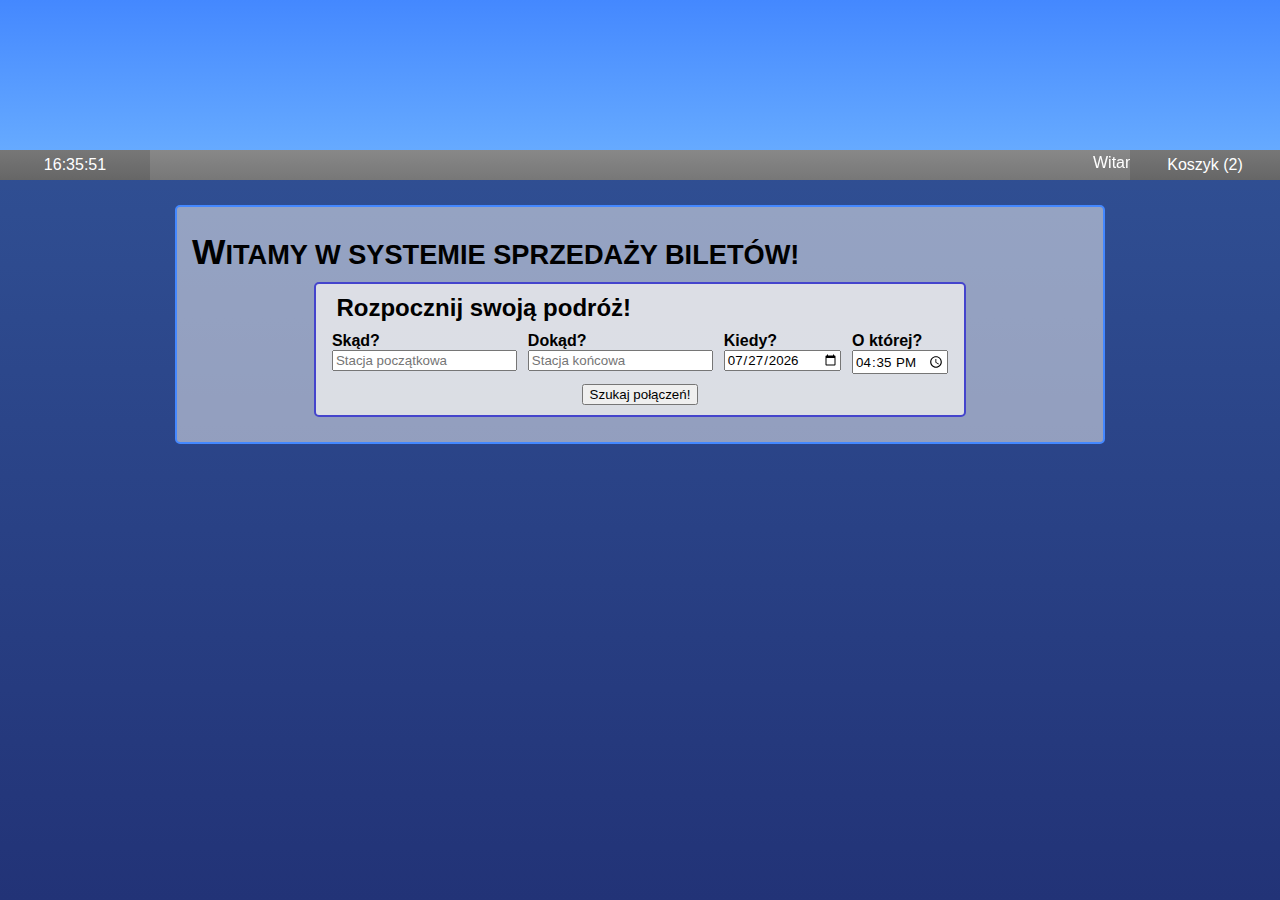
<file: index.html>
<!DOCTYPE html>
<html lang="en">
<head>
    <meta charset="UTF-8">
    <meta name="viewport" content="width=device-width, initial-scale=1.0">
    <link rel="stylesheet" href="style.css"/>
    <script src="https://ajax.googleapis.com/ajax/libs/jquery/3.7.1/jquery.min.js"></script>
    <script src="script.js"></script>
    <title>Sprzedaż biletów</title>
</head>
<body>
    <div id="banner">
        <div id="bannerbg">

        </div>
        <div id="stripestick">
            <div id="stripe">
                <div id="stripeclock">21:30:04</div>
                <div id="stripetext">
                    <marquee id="stripecontent">
                        <div class="stripeline"><div class="stripelwrap">Test nowego systemu Informacji Pasażerskiej.</div></div>
                        <div class="stripeline"><div class="stripelwrap">System w budowie.</div></div>
                        <div class="stripeline"><div class="stripelwrap">Jeżeli to widzisz, JavaScript nie działa...</div></div>
                    </marquee>
                </div>
                <div id="stripecart">Koszyk (0)</div>
            </div>
        </div>
    </div>
    <div id="content">
        <div id="pagemain" class="page visible">
            <h1>Witamy w systemie sprzedaży biletów!</h1>
            <div class="search info">
                <h2>Rozpocznij swoją podróż!</h2>
                <div class="inputs">
                    <div class="input">
                        <label for="station1">Skąd?</label>
                        <input type="text" id="station1" placeholder="Stacja początkowa">
                    </div>
                    <div class="input">
                        <label for="station2">Dokąd?</label>
                        <input type="text" id="station2" placeholder="Stacja końcowa">
                    </div>
                    <div class="input">
                        <label for="date">Kiedy?</label>
                        <input type="date" id="date">
                    </div>
                    <div class="input">
                        <label for="time">O której?</label>
                        <input type="time" id="time">
                    </div>
                </div>
                <div class="button">
                    <button id="search">Szukaj połączeń!</button>
                </div>
            </div>
        </div>
        <div id="pagetrain" class="page">
            <h1>Wyniki wyszukiwania pociągów</h1>
            <div id="trains">Jeżeli to widzisz, JavaScript nie działa.</div>
        </div>
        <div id="pageticket" class="page">
            <h1>Szczegóły połączenia</h1>
            <div id="error_noselect" class="failure">Musisz najpierw wybrać miejsce na schemacie, a dopiero potem kliknąć <b>[Wybierz miejsce ze schematu]</b> na bilecie.</div>
            <h2>Skład pociągu</h2>
            <div class="consist info">
                <div class="direction">
                    Kierunek jazdy
                    <div class="arrow"><<<</div>
                </div>
                <div class="wagons" id="consist">Jeżeli to widzisz, JavaScript nie działa.</div>
                <div class="direction">
                    Kierunek jazdy
                    <div class="arrow"><<<</div>
                </div>
            </div>
            <h2>Schemat miejsc</h2>
            <div class="wagonl info">
                <div class="layoutscroll">
                    <div class="layout" id="layout">Jeżeli to widzisz, JavaScript nie działa.</div>
                </div>
            </div>
            <h1>Kup bilet</h1>
            <div id="ticket" class="ticketinfo">Jeżeli to widzisz, JavaScript nie działa.</div>
        </div>
        <div id="pageticketadd" class="page">
            <h1>Kup bilet</h1>
            <div class="success">
                Bilet został dodany do koszyka.
                <br/>
                Możesz teraz:
                <button id="newreturnsearch">Wyszukać połączenie z powrotem</button>
                <button id="gotomain">Wyszukać nowe połączenie</button>
                <button id="gotocart">Przejść do koszyka i opłacić bilety</button>
            </div>
        </div>
        <div id="pagecart" class="page">
            <h1>Koszyk</h1>
            <div id="cart">Jeżeli to widzisz, JavaScript nie działa.</div>
            <div class="cartsummary">
                <div class="price">
                    <div class="header">Łącznie do zapłaty:</div>
                    <div class="value">---</div>
                </div>
                <button id="payment">Opłać bilety</button>
                <button id="gotomain">Strona główna</button>
            </div>
        </div>
        <div id="pagepayment" class="page">
            <h1>Płatność</h1>
            <div class="info page visible">
                Płatność jest w trakcie przetwarzania. Proszę chwilę poczekać...
            </div>
            <div class="success page">
                Płatność zrealizowana! Możesz zobaczyć swoje bilety w koszyku.
                <button id="gotocart">Przejdź do koszyka</button>
                <button id="gotomain">Strona główna</button>
            </div>
            <div class="failure page">
                Płatność nie powiodła się... Możesz ponowić próbę płatności przechodząc do koszyka.
                <button id="gotocart">Przejdź do koszyka</button>
                <button id="gotomain">Strona główna</button>
            </div>
        </div>
    </div>
</body>
</html>
</file>
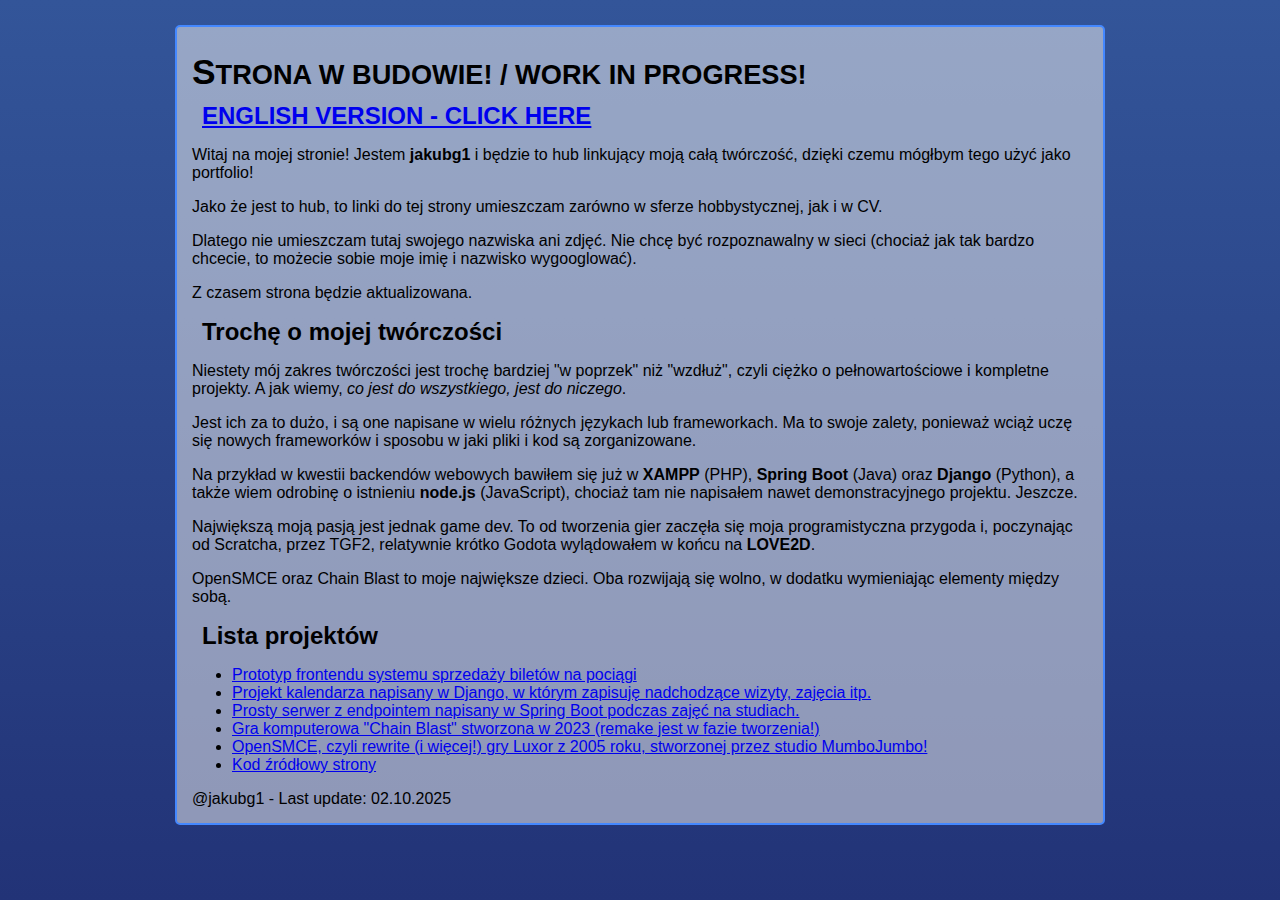
<file: index_pl.html>
<html>
    <meta charset="UTF-8">
    <meta name="viewport" content="width=device-width, initial-scale=1.0">
    <link rel="stylesheet" href="style.css"/>
    <title>jakubg1's page!</title>
</html>
<body>
    <div id="content">
        <h1>Strona w budowie! / Work in progress!</h1>
        <h2><a href="index.html">ENGLISH VERSION - CLICK HERE</a></h2>
        <p>Witaj na mojej stronie! Jestem <b>jakubg1</b> i będzie to hub linkujący moją całą twórczość, dzięki czemu mógłbym tego użyć jako portfolio!</p>
        <p>Jako że jest to hub, to linki do tej strony umieszczam zarówno w sferze hobbystycznej, jak i w CV.</p>
        <p>Dlatego nie umieszczam tutaj swojego nazwiska ani zdjęć. Nie chcę być rozpoznawalny w sieci (chociaż jak tak bardzo chcecie, to możecie sobie moje imię i nazwisko wygooglować).</p>
        <p>Z czasem strona będzie aktualizowana.</p>
        <h2>Trochę o mojej twórczości</h2>
        <p>Niestety mój zakres twórczości jest trochę bardziej "w poprzek" niż "wzdłuż", czyli ciężko o pełnowartościowe i kompletne projekty. A jak wiemy, <i>co jest do wszystkiego, jest do niczego</i>.</p>
        <p>Jest ich za to dużo, i są one napisane w wielu różnych językach lub frameworkach. Ma to swoje zalety, ponieważ wciąż uczę się nowych frameworków i sposobu w jaki pliki i kod są zorganizowane.</p>
        <p>Na przykład w kwestii backendów webowych bawiłem się już w <b>XAMPP</b> (PHP), <b>Spring Boot</b> (Java) oraz <b>Django</b> (Python), a także wiem odrobinę o istnieniu <b>node.js</b> (JavaScript), chociaż tam nie napisałem nawet demonstracyjnego projektu. Jeszcze.</p>
        <p>Największą moją pasją jest jednak game dev. To od tworzenia gier zaczęła się moja programistyczna przygoda i, poczynając od Scratcha, przez TGF2, relatywnie krótko Godota wylądowałem w końcu na <b>LOVE2D</b>.</p>
        <p>OpenSMCE oraz Chain Blast to moje największe dzieci. Oba rozwijają się wolno, w dodatku wymieniając elementy między sobą.</p>
        <!--
        <p>Ale najważniejsze jest to, że w OpenSMCE jest mnóstwo funkcjonalności, którą można by było rozbić na kilkanaście modułów, takich jak konsola debugowania czy menedżer zasobów.</p>
        <p>Tak bardzo boli mnie to, że nie można go uruchomić bez posiadania jakiejś gry z 2005 roku, ale współpracuję z osobą, z którą razem dotrzemy do celu!</p>
        <p>Osobiście uważam OpenSMCE za moją największą inwestycję dotychczas. Nie można tego silnika zobaczyć ani doświadczyć w pełni, ale jest to znacznie więcej niż puste słowa i jest to narzędzie, które w odpowiednim momencie można szybko zamienić na świetne produkcje.</p>
        -->
        <h2>Lista projektów</h2>
        <ul>
            <li><a href="ticketsystem/index.html">Prototyp frontendu systemu sprzedaży biletów na pociągi</a></li>
            <li><a href="https://github.com/jakubg1/DjangoPlanner/">Projekt kalendarza napisany w Django, w którym zapisuję nadchodzące wizyty, zajęcia itp.</a></li>
            <li><a href="https://github.com/jakubg1/PJWSTK_JAZProject/">Prosty serwer z endpointem napisany w Spring Boot podczas zajęć na studiach.</a></li>
            <li><a href="https://github.com/jakubg1/ChainBlast/">Gra komputerowa "Chain Blast" stworzona w 2023 (remake jest w fazie tworzenia!)</a></li>
            <li><a href="https://github.com/jakubg1/OpenSMCE/">OpenSMCE, czyli rewrite (i więcej!) gry Luxor z 2005 roku, stworzonej przez studio MumboJumbo!</a></li>
            <li><a href="https://github.com/jakubg1/jakubg1.github.io/">Kod źródłowy strony</a></li>
        </ul>
        <div id="footer">
            @jakubg1 - Last update: 02.10.2025
        </div>
    </div>
</body>
</file>
<file: style.css>
body, input, button {
    font-family: 'Trebuchet MS', 'Lucida Sans Unicode', 'Lucida Grande', 'Lucida Sans', Arial, sans-serif;
}

body {
    background-image: linear-gradient(#359, #237);
    background-repeat: no-repeat;
    background-attachment: fixed;
    font-size: 16px;
    margin: 0px;
}

/* Baner */

#bannerbg {
    background-image: linear-gradient(#48f, #6af);
    height: 150px;
}

/* Pasek pod banerem (informacje, koszyk) */

#stripestick {
    top: 0px;
    z-index: -1;
}

#stripe {
    display: flex;
    flex-direction: row;
    background-image: linear-gradient(#888, #777);
    color: white;
    height: 30px;
}

#stripetext {
    flex-grow: 1;
    height: 100%;
    align-content: center;
}

#stripetext .stripeline {
    display: inline-block;
    margin-left: 10px;
    margin-right: 10px;
}

#stripetext .stripeline .stripelwrap {
    display: list-item;
}

#stripetext .stripeline:first-child .stripelwrap {
    list-style: none;
}

#stripecart, #stripeclock {
    flex-shrink: 0;
    background-image: linear-gradient(#777, #666);
    width: 150px;
    height: 100%;
    text-align: center;
    align-content: center;
}

#stripecart:hover {
    background-image: linear-gradient(#aaa, #888);
    cursor: pointer;
}

/* Tresc strony */

#content {
    background-color: #eee8;
    border: 2px solid #48f;
    border-radius: 5px;
    width: 70%;
    margin: auto;
    margin-top: 25px;
    margin-bottom: 25px;
    padding: 15px;
}

#content h1 {
    margin-top: 10px;
    margin-bottom: 10px;
    font-size: 170%;
    text-transform: uppercase;
}

#content h1::first-letter {
    font-size: 130%;
}

#content h2 {
    margin-top: 10px;
    margin-bottom: 10px;
    margin-left: 10px;
    font-size: 150%;
}

/* Ukryj strony na ktorych nie jestesmy */

#content .page:not(.visible) {
    display: none;
}

/********************/
/*  Strona glowna   */
/********************/

#pagemain .search {
    width: 70%;
    padding-top: 0px;
}

#pagemain .search .inputs {
    display: flex;
    flex-direction: row;
    justify-content: space-around;
    font-weight: bold;
}

#pagemain .search .inputs .input {
    display: flex;
    flex-direction: column;
}

#pagemain .search .button {
    margin-top: 10px;
    text-align: center;
}

/********************/
/*  Lista pociagow  */
/********************/

#pagetrain .train {
    display: flex;
    flex-direction: row;
    width: 70%;
}

#pagetrain .train .traininfo {
    display: flex;
    flex-direction: column;
    justify-content: space-between;
}

#pagetrain .train .traininfo .name {
    font-size: 90%;
    font-weight: bold;
}

#pagetrain .train .traininfo .duration {
    font-size: 80%;
}

/* Godziny odjazdu i przyjazdu */

#pagetrain .train .times {
    flex-grow: 1;
    display: flex;
    flex-direction: row;
    justify-content: space-evenly;
    margin: auto;
    margin-left: 15px;
    margin-right: 15px;
}

#pagetrain .train .times .station.left {
    text-align: right;
    max-width: 40%;
    margin: auto;
    margin-bottom: 0px;
}

#pagetrain .train .times .separator {
    text-align: center;
    font-size: 180%;
    margin: auto;
    margin-bottom: 0px;
    margin-left: 5px;
    margin-right: 5px;
}

#pagetrain .train .times .station.right {
    text-align: left;
    max-width: 40%;
    margin: auto;
    margin-bottom: 0px;
}

#pagetrain .train .times .station .sname {
    font-size: 80%;
}

#pagetrain .train .times .station .time {
    font-size: 170%;
    font-weight: bold;
}

/* Ceny biletow */

#pagetrain .train .prices {
    display: flex;
    flex-direction: row;
}

#pagetrain .train .price {
    display: flex;
    flex-direction: column;
    justify-content: space-between;
    width: 90px;
    padding-left: 5px;
    padding-right: 5px;
}

#pagetrain .train .price:not(:last-child) {
    border-right: 1px solid #0008;
}

#pagetrain .train .price .class {
    font-size: 90%;
}

#pagetrain .train .price .class .sub {
    font-size: 70%;
    margin-top: -2px;
}

#pagetrain .train .price .value {
    font-size: 140%;
    font-weight: bold;
    text-align: right;
}

#pagetrain .train .select button {
    height: 100%;
    margin-left: 5px;
}

/********************/
/* Kupowanie biletu */
/********************/

/* Ukryj komunikaty bledow */

#pageticket #error_noselect:not(.visible) {
    display: none;
}

/* Sklad pociagu */

#pageticket .consist {
    display: flex;
    flex-direction: row;
    width: 80%;
    overflow-x: scroll;
}

#pageticket .consist .direction {
    width: 100px;
    margin: auto;
    padding-left: 5px;
    padding-right: 5px;
    font-size: 80%;
    text-align: center;
}

#pageticket .consist .direction .arrow {
    font-size: 250%;
}

#pageticket .consist .wagons {
    flex-grow: 1;
    display: flex;
    flex-direction: row;
    justify-content: center;
}

/* Poszczegolne wagony */

#pageticket .consist .wagons .wagon {
    padding-top: 5px;
    padding-left: 2px;
    padding-right: 2px;
}

#pageticket .consist .wagons .wagon .icon {
    color: #fff;
    border-radius: 10px 10px 0px 0px;
    width: 100px;
    height: 35px;
    font-size: 30px;
    font-weight: bold;
    text-align: center;
}

#pageticket .consist .wagons .wagon.loco .icon {
    background-color: #aaa8;
    border: 2px solid #aaa;
    border-radius: 25px 10px 0px 10px;
}

#pageticket .consist .wagons .wagon.class1 .icon {
    background-color: #b828;
    border: 2px solid #b82;
}

#pageticket .consist .wagons .wagon.class2 .icon {
    background-color: #2a08;
    border: 2px solid #2a0;
}

#pageticket .consist .wagons .wagon.class12 .icon {
    background: linear-gradient(120deg, #b828 45%, #2a08 55%) padding-box, linear-gradient(120deg, #b82 45%, #2a0 55%) border-box;
    border: 2px solid transparent;
}

#pageticket .consist .wagons .wagon .label {
    text-align: center;
}

/* Najechanie na wagon */

#pageticket .consist .wagons .wagon:not(.loco):not(.selected):hover {
    background-color: #ff78;
    cursor: pointer;
}

#pageticket .consist .wagons .wagon:not(.loco):not(.selected):hover .label {
    font-weight: bold;
}

/* Wybrany wagon */

#pageticket .consist .wagons .wagon.selected {
    background-color: #00f2;
}

#pageticket .consist .wagons .wagon.selected .icon {
    border: 2px solid blue;
}

#pageticket .consist .wagons .wagon.selected .label {
    color: blue;
    font-weight: bold;
}

/* Uklad wnetrza wagonu */

#pageticket .wagonl .layoutscroll {
    overflow-x: scroll;
    margin: 5px;
}

#pageticket .wagonl .layout {
    display: flex;
    flex-direction: row;
    justify-content: center;
}

/* Tlo dla poszczegolnych klas */

#pageticket .wagonl .layout .column {
    display: flex;
    flex-direction: column;
    background-color: #8888;
}

#pageticket .wagonl .layout .column.class1 {
    background-color: #b828;
}

#pageticket .wagonl .layout .column.class2 {
    background-color: #2a08;
}

/* Poszczegolne siedzenia */

#pageticket .wagonl .layout .column .tile {
    width: 40px;
    height: 40px;
    background-repeat: no-repeat;
    background-size: cover;
}

#pageticket .wagonl .layout .column .tile .number {
    margin-top: 10px;
    text-align: center;
    font-weight: bold;
}

#pageticket .wagonl .layout .column .tile.seatl {
    background-image: url("tiles/seatl.png");
}

#pageticket .wagonl .layout .column .tile.seatr {
    background-image: url("tiles/seatr.png");
}

#pageticket .wagonl .layout .column .tile.seatl.free {
    background-image: url("tiles/seatl_free.png");
}

#pageticket .wagonl .layout .column .tile.seatr.free {
    background-image: url("tiles/seatr_free.png");
}

#pageticket .wagonl .layout .column .tile.seatl.free:hover {
    background-image: url("tiles/seatl_hovered.png");
    cursor: pointer;
}

#pageticket .wagonl .layout .column .tile.seatr.free:hover {
    background-image: url("tiles/seatr_hovered.png");
    cursor: pointer;
}

#pageticket .wagonl .layout .column .tile.seatl.selected {
    background-image: url("tiles/seatl_selected.png");
}

#pageticket .wagonl .layout .column .tile.seatr.selected {
    background-image: url("tiles/seatr_selected.png");
}

#pageticket .wagonl .layout .column .tile.seatl.chosen {
    background-image: url("tiles/seatl_chosen.png");
}

#pageticket .wagonl .layout .column .tile.seatr.chosen {
    background-image: url("tiles/seatr_chosen.png");
}

#pageticket .wagonl .layout .column .tile.tableu1 {
    background-image: url("tiles/tableu1.png");
}

#pageticket .wagonl .layout .column .tile.tableu2 {
    background-image: url("tiles/tableu2.png");
}

#pageticket .wagonl .layout .column .tile.tabled1 {
    background-image: url("tiles/tabled1.png");
}

#pageticket .wagonl .layout .column .tile.tabled2 {
    background-image: url("tiles/tabled2.png");
}

/* Kartka z informacjami o bilecie */

#pageticket .ticketinfo {
    background-color: #fea;
    box-shadow: 5px 5px #0008;
    font-family: 'Courier New', Courier, monospace;
    width: 60%;
    margin: auto;
    margin-top: 10px;
    margin-bottom: 10px;
    padding: 5px;
    padding-left: 15px;
    padding-right: 15px;
}

#pageticket .line .right {
    float: right;
}

#pageticket .traininfo {
    padding: 5px;
}

#pageticket .passenger {
    border-top: 1px solid #0008;
    padding: 5px;
}

#pageticket .passenger .header {
    font-weight: bold;
}

#pageticket .passenger .price {
    font-weight: bold;
    text-align: right;
}

#pageticket .passenger input {
    height: 16px;
}

#pageticket .passenger .button {
    float: right;
    font-weight: normal;
    color: blue;
}

#pageticket .passenger .button:hover {
    font-weight: bold;
    cursor: pointer;
}

#pageticket .total {
    border-top: 1px solid #0008;
    padding: 5px;
}

#pageticket .total .price {
    font-size: 200%;
    font-weight: bold;
    text-align: right;
}

/********************/
/*   Lista biletow  */
/********************/

#pagecart .cartentry {
    display: flex;
    flex-direction: row;
    width: 70%;
}

#pagecart .cartentry .dateinfo {
    font-size: 120%;
    font-weight: bold;
    margin: auto;
    margin-left: 5px;
    margin-right: 15px;
}

#pagecart .cartentry .traininfo {
    display: flex;
    flex-direction: column;
    justify-content: space-between;
}

#pagecart .cartentry .traininfo .name {
    font-size: 90%;
    font-weight: bold;
}

#pagecart .cartentry .traininfo .duration {
    font-size: 80%;
}

/* Godziny odjazdu i przyjazdu */

#pagecart .cartentry .times {
    flex-grow: 1;
    display: flex;
    flex-direction: row;
    justify-content: space-evenly;
    margin: auto;
    margin-left: 15px;
    margin-right: 15px;
}

#pagecart .cartentry .times .station.left {
    text-align: right;
    max-width: 40%;
    margin: auto;
    margin-bottom: 0px;
}

#pagecart .cartentry .times .separator {
    text-align: center;
    font-size: 180%;
    margin: auto;
    margin-bottom: 0px;
    margin-left: 5px;
    margin-right: 5px;
}

#pagecart .cartentry .times .station.right {
    text-align: left;
    max-width: 40%;
    margin: auto;
    margin-bottom: 0px;
}

#pagecart .cartentry .times .station .sname {
    font-size: 80%;
}

#pagecart .cartentry .times .station .time {
    font-size: 170%;
    font-weight: bold;
}

/* Cena biletu */

#pagecart .cartentry .price {
    width: 140px;
    margin: auto;
    padding-left: 5px;
    padding-right: 5px;
}

#pagecart .cartentry .price .header {
    font-size: 80%;
}

#pagecart .cartentry .price .value {
    font-size: 170%;
    font-weight: bold;
    text-align: right;
}

#pagecart .cartentry .buttons {
    display: flex;
    flex-direction: row;
}

#pagecart .cartentry .buttons button {
    height: 100%;
    margin-left: 5px;
}

/* Podsumowanie koszyka */

#pagecart .cartsummary {
    display: flex;
    flex-direction: row;
    justify-content: flex-end;
    width: 70%;
    margin: auto;
}

#pagecart .cartsummary .price {
    width: 160px;
    margin-right: 20px;
}

#pagecart .cartsummary .price .header {
    font-size: 80%;
}

#pagecart .cartsummary .price .value {
    font-size: 170%;
    font-weight: bold;
    text-align: right;
}

#pagecart .cartsummary button {
    padding-left: 25px;
    padding-right: 25px;
}

/********************/
/*     Dodatki      */
/********************/

/* Okienka z informacjami, sukcesem i bledami */

.info {
    background-color: #eeec;
    border: 2px solid #44c;
    border-radius: 5px;
    margin: auto;
    margin-top: 10px;
    margin-bottom: 10px;
    padding: 10px;
}

.info.unpaid {
    background-color: #ed8c;
}

.success {
    background-color: #8e8c;
    border: 2px solid #4c4;
    border-radius: 5px;
    width: 70%;
    margin: auto;
    margin-top: 10px;
    margin-bottom: 10px;
    padding: 15px;
    text-align: center;
}

.failure {
    background-color: #e88c;
    border: 2px solid #c44;
    border-radius: 5px;
    width: 70%;
    margin: auto;
    margin-top: 10px;
    margin-bottom: 10px;
    padding: 15px;
    text-align: center;
}

/* Czerwony kolor przy usuwaniu */

span.danger {
    color: #f00;
}

/* Klasy wagonow */

span.class1 {
    color: #b82;
    font-weight: bold;
}

span.class2 {
    color: #2a0;
    font-weight: bold;
}
</file>
